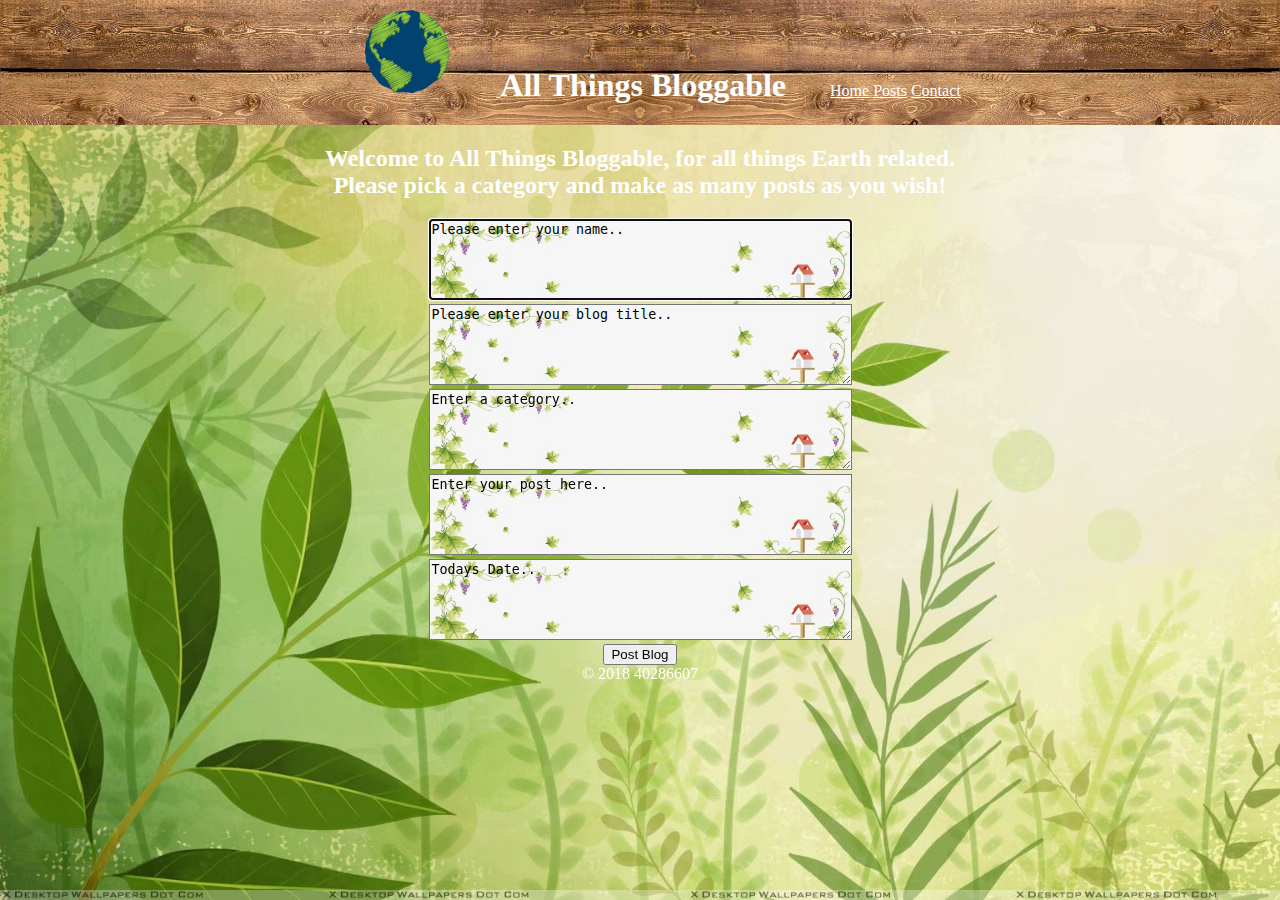
<file: Coursework 2 WT/index.html>
<!doctype html>
<html>
<head>
	<title>40286607 My Blog</title>
	<link rel="stylesheet" href="styles/design.css">
</head>
<body>
	<header>
		<nav>
			<a href="#">
				<img src="images/logo.png">
			</a>
			<h1>All Things Bloggable</h1>
			<ul>
				<li><a href = "#">Home</a></li>
				<li><a href = "posts.html">Posts</a></li>
				<li><a href = "contact.html">Contact</a></li>
				
			</ul>
		</nav>
		<h2>Welcome to All Things Bloggable, for all things Earth related.<br/>
		 Please pick a category and make as many posts as you wish!</h2>
	</header>

	<div id="blog input">
		<textarea rows="5" cols="50" autofocus id="author_Name">Please enter your name..</textarea>
		<br/>
		<textarea rows="5" cols="50" autofocus id="blog_Title">Please enter your blog title..</textarea>
		<br/>
		<textarea rows="5" cols="50" autofocus id="category">Enter a category..</textarea>
		<br/>
		<textarea rows="5" cols="50" autofocus id="blog_Post">Enter your post here..</textarea>
		<br/>
		<textarea rows="5" cols="50" autofocus id="creation_Date">Todays Date..</textarea>
		<br/>
		<button type="button" onclick="Post()" id="blog_post">Post Blog</button>
	</div>

	<footer>&#169 2018 40286607 </footer>


</body>
</html>
</file>
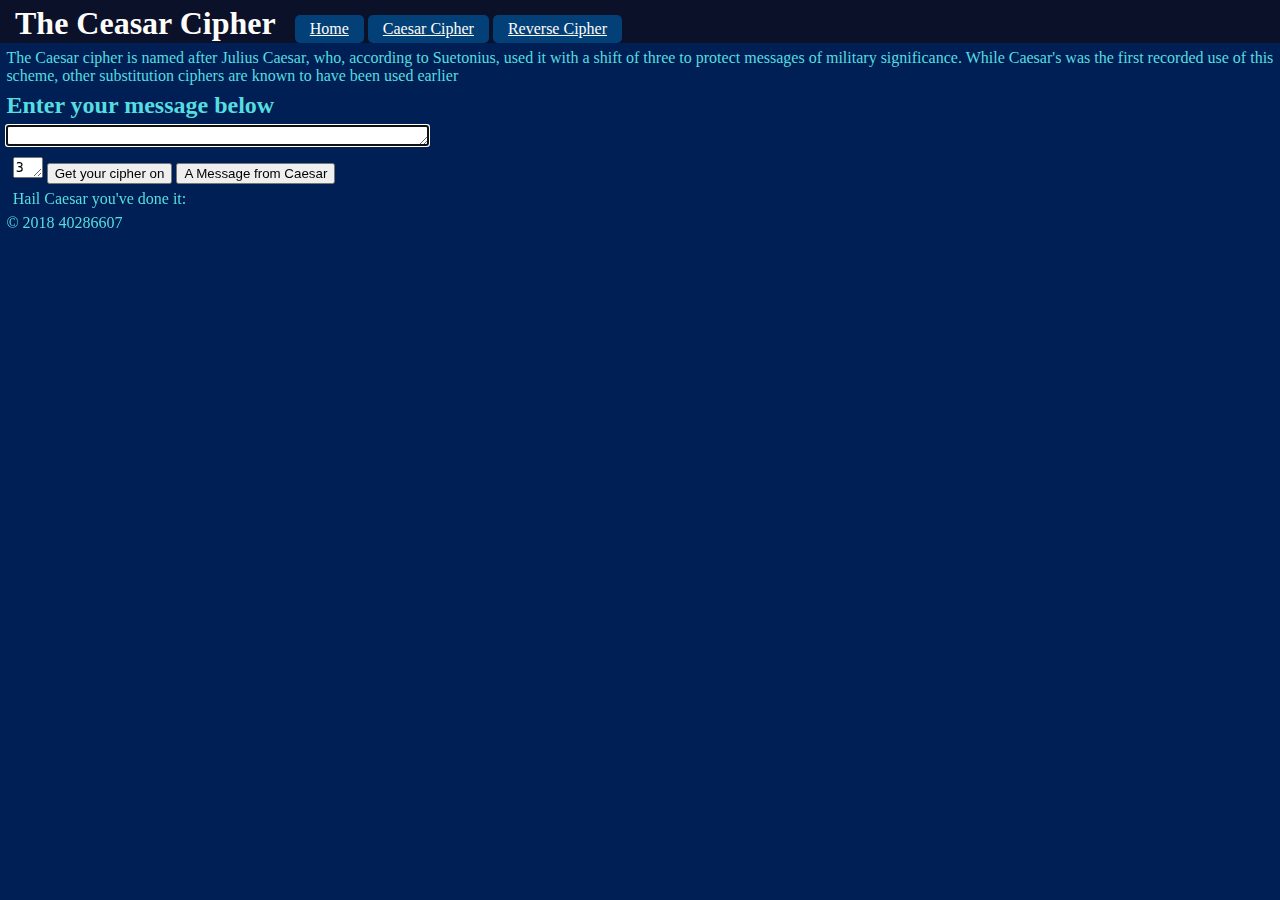
<file: Coursework 1/caesar_cipher.html>
<!doctype html>
<html>

<head>
	<title>The First Cipher</title>
	<link rel ="stylesheet" href="styles/design.css">
	<script type="text/javascript" src="scripts/ceasar.js"></script>
</head>

<body>

	<header>
			<nav>
				<h1>The Ceasar Cipher</h1>
				<ul>
					<li><a href="index.html">Home</a></li>
					<li><a href="#">Caesar Cipher</a></li>
					<li><a href="reverse_cipher.html">Reverse Cipher</a></li>
				</ul>
			</nav>
	</header>

	<p>The Caesar cipher is named after Julius Caesar, who, according to Suetonius, used it with a shift of three to protect messages of military significance. While Caesar's was the first recorded use of this scheme, other substitution ciphers are known to have been used earlier</p>

	<h2>Enter your message below</h2>

	<div id ="cipher_input">
		<textarea rows="1" cols="50" autofocus id="message"></textarea>
	</div>
	
	<div class = "buttons">
		<div id ="cipher_selector">
			<textarea rows="1" cols="1" autofocus id="shift">3</textarea>
			<button type="button" onclick="encrypt()" id="encrypt_button">Get your cipher on</button>
			<button type="button" onclick="decrypt()" id="decrypt_button">A Message from Caesar</button>
		</div>
	</div>


	<div id="cipher_output">
		<p>
	    Hail Caesar you've done it:<br />
		<p id="result"></p>
		</p>
	</div>


	<footer>&#169 2018 40286607 </footer>
</body>

</html>
</file>
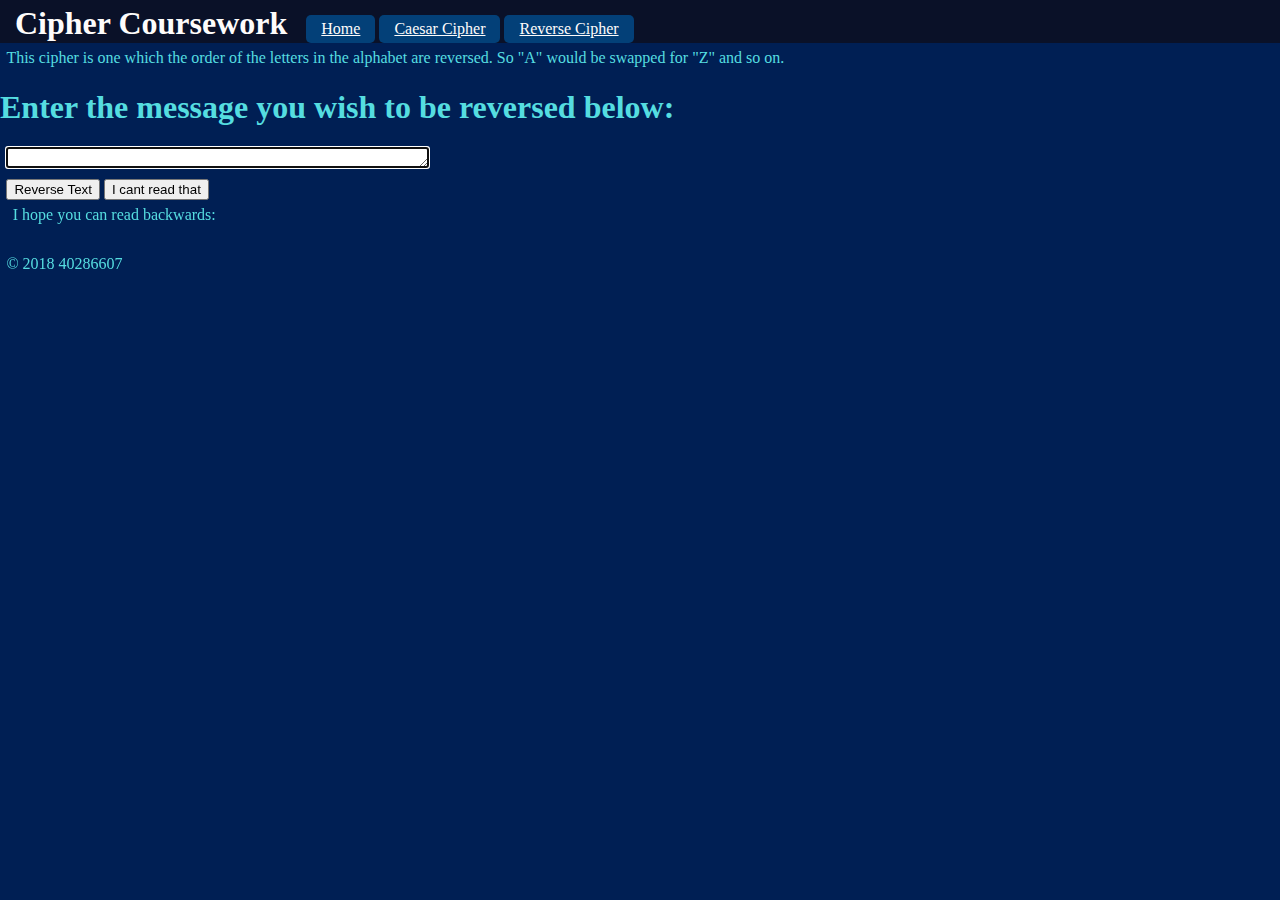
<file: Coursework 1/reverse_cipher.html>
<!doctype html>
<html>

<head>
	<title>The Second Cipher</title>
	<link rel ="stylesheet" href="styles/design.css">
	<script type="text/javascript" src = "scripts/cipher_reverse.js"></script>
</head>

<body>
	<header>
			<nav>
				<h1>Cipher Coursework</h1>
				<ul>
					<li><a href="index.html">Home</a></li>
					<li><a href="caesar_cipher.html">Caesar Cipher</a></li>
					<li><a href="#">Reverse Cipher</a></li>
				</ul>
			</nav>
	</header>

	<p>This cipher is one which the order of the letters in the alphabet are reversed. So "A" would be swapped for "Z" and so on.</p>

	<h1>Enter the message you wish to be reversed below: </h1>

	<div id = "input area">
	<textarea rows="1" cols="50" autofocus id="mreverse"></textarea>
	<br />
	</div>

	<div id = "functions">
	<button type ="button" onclick="reverse()" id="button_reverse">Reverse Text</button>
	<button type ="button" onclick="standard()" id="button_standard">I cant read that</button>
	</div>

	<div id ="output">
		<p>I hope you can read backwards: </p> <br />
		<p id="revresult"></p>
	</div>



	<footer>&#169 2018 40286607 </footer>
</body>
</file>
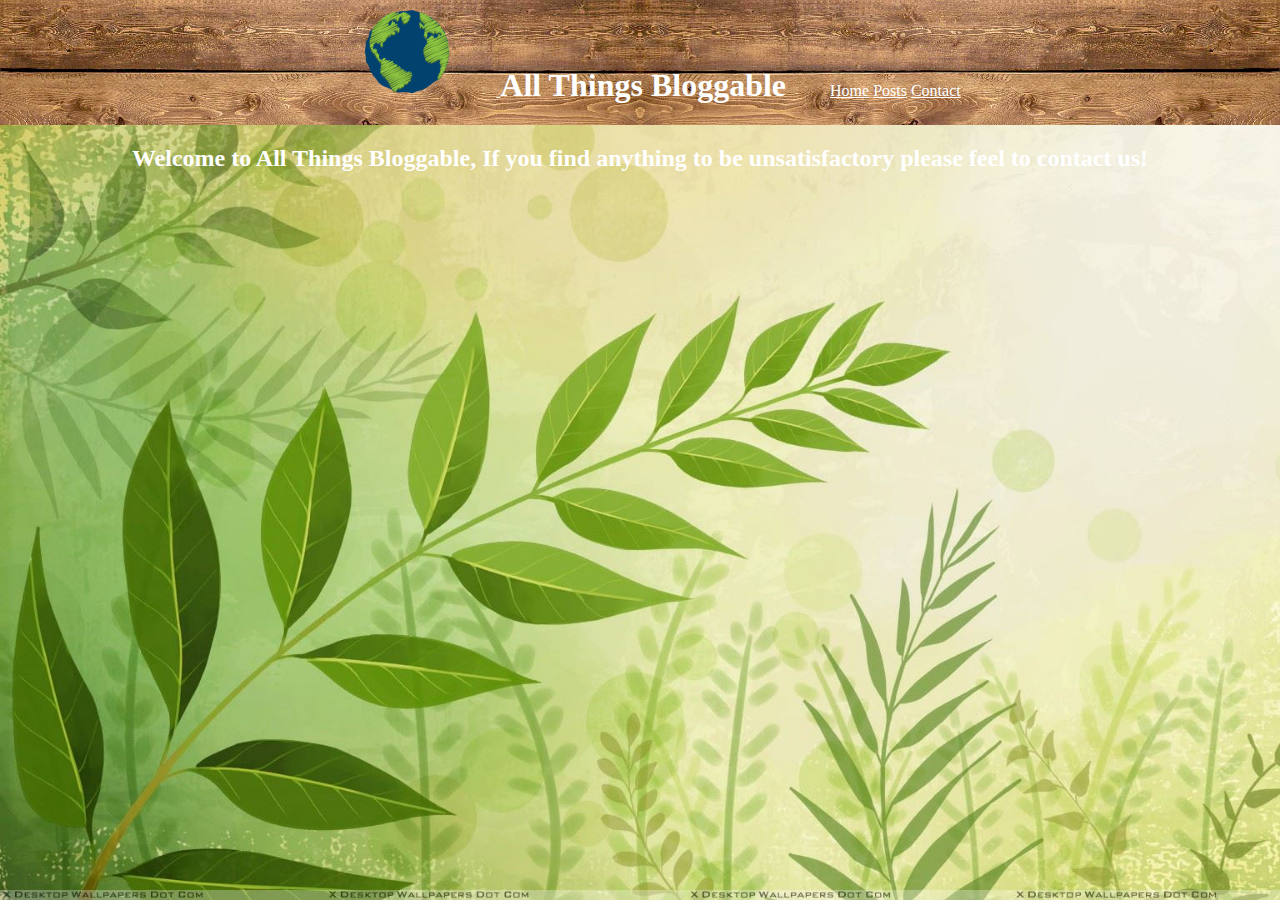
<file: Coursework 2 WT/contact.html>
<!doctype html>
<html>
<head>
	<title>40286607 Contact</title>
	<link rel="stylesheet" href="styles/design.css">
</head>
<body>
	<header>
		<nav>
			<a href="index.html">
				<img src="images/logo.png">
			</a>
			<h1>All Things Bloggable</h1>
			<ul>
				<li><a href = "index.html">Home</a></li>
				<li><a href = "posts.html">Posts</a></li>
				<li><a href = "#">Contact</a></li>
				
			</ul>
		</nav>
		<h2>Welcome to All Things Bloggable, If you find anything to be unsatisfactory please feel to contact us!</h2>
	</header>



</body>
</html>
</file>
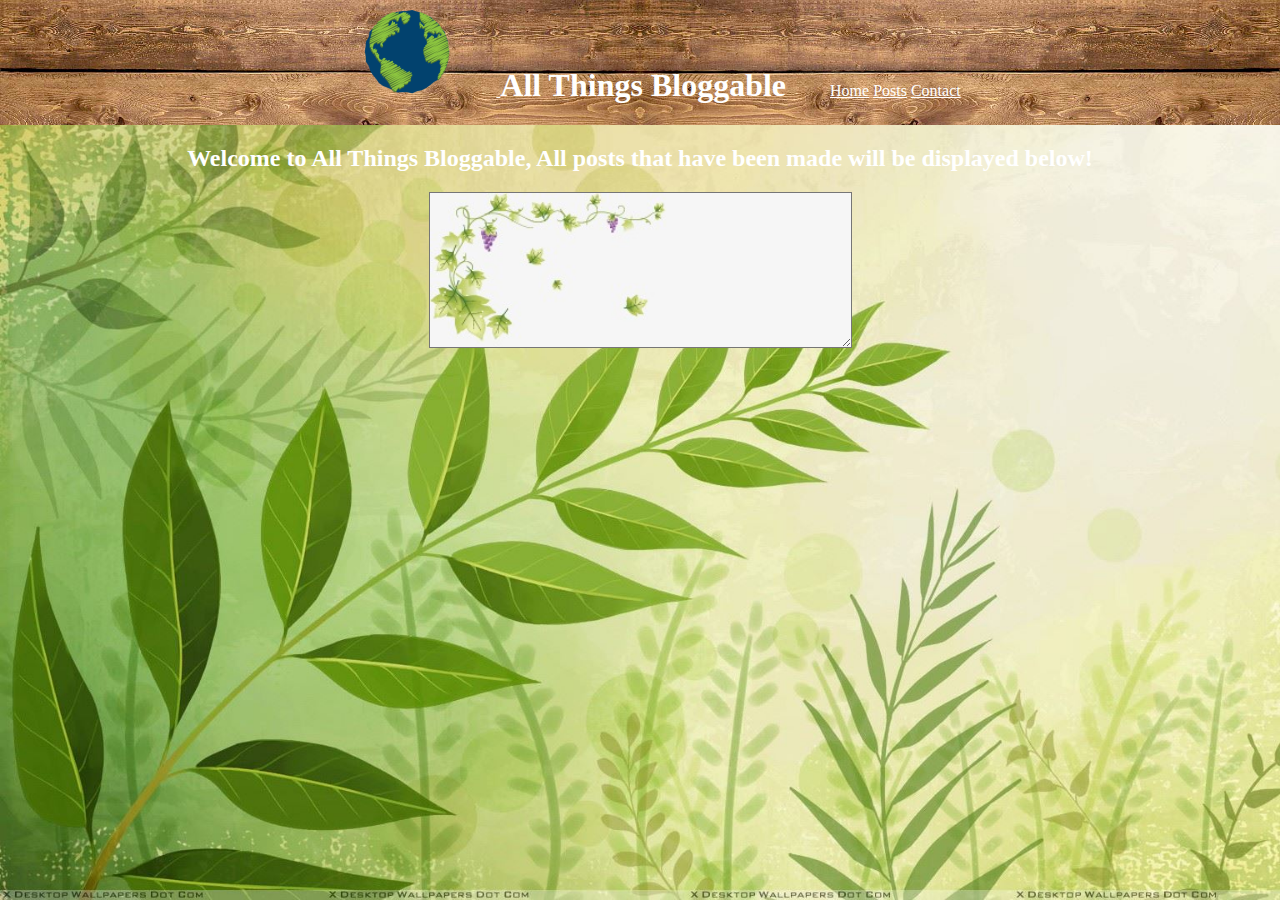
<file: Coursework 2 WT/posts.html>
<!doctype html>
<html>
<head>
	<title>40286607 All Posts</title>
	<link rel="stylesheet" href="styles/design.css">
</head>
<body>
	<header>
		<nav>
			<a href="index.html">
				<img src="images/logo.png">
			</a>
			<h1>All Things Bloggable</h1>
			<ul>
				<li><a href = "index.html">Home</a></li>
				<li><a href = "#">Posts</a></li>
				<li><a href = "contact.html">Contact</a></li>
				
			</ul>
		</nav>
		<h2>Welcome to All Things Bloggable, All posts that have been made will be displayed below!</h2>
	</header>

	<div id = "blog output">
		<textarea rows=10 cols=50 autofocusid="allposts"></textarea>
	</div>

</body>
</html>
</file>
<file: Coursework 2 WT/styles/design.css>
body,
html {
	min-height: 100%;
}

body{
	margin: 0;
	background-image: url(../images/background.jpg);
	background-repeat: no-repeat;
	background-size: cover;
	text-align: center;
	color: white;

}

nav{
	background-image: url(../images/navbar.jpg);
	background-repeat: no-repeat;
	background-size: cover;
	color: white;
	padding: 10px 0px 0px 0px;
}

header h1{
	display: inline-block;
}

nav ul{
	display: inline-block;
	list-style-type: none;
}

nav ul li {
	display: inline-block;
	list-style-type: none;
}

a{
	color: white;
}

input[type="text"], textarea {
	background-image: url(../images/maybe.jpg);
	background-repeat: no-repeat;
	background-size: cover;
}
</file>
<file: Coursework 1/styles/design.css>
body {
	margin: 0;
	background: #001F54;
	color:#55DDE0;
}

div {
	margin: .5%;

}

p {
	margin: .5%;
}

header {
	background: #0A1128;
	color: #FEFCFB;
	padding: 5px 15px 0px 15px;
}

header h1 {
	margin: 0;
	display: inline;

}

nav ul{
	margin: 0;
	display: inline;
	padding: 0px 0px 0px 15px;
}

a {
	color: #FEFCFB;
}

nav ul li {
	background: #034078;
	color: #55DDE0;
	display: inline-block;
	list-style-type: none;
	padding: 5px 15px;
	border-radius: 5px;
}

h2 {
	margin: .5%;
}

.row {

}

.col {
	background:#034078;
	color: #55DDE0;
	border-radius: 5px;
	padding: 10px .5px;
	margin: .5%;
	width: 31%;
	float: left;
}

.buttons {

}

footer {
	margin: .5%;
	clear: both;
}
</file>
